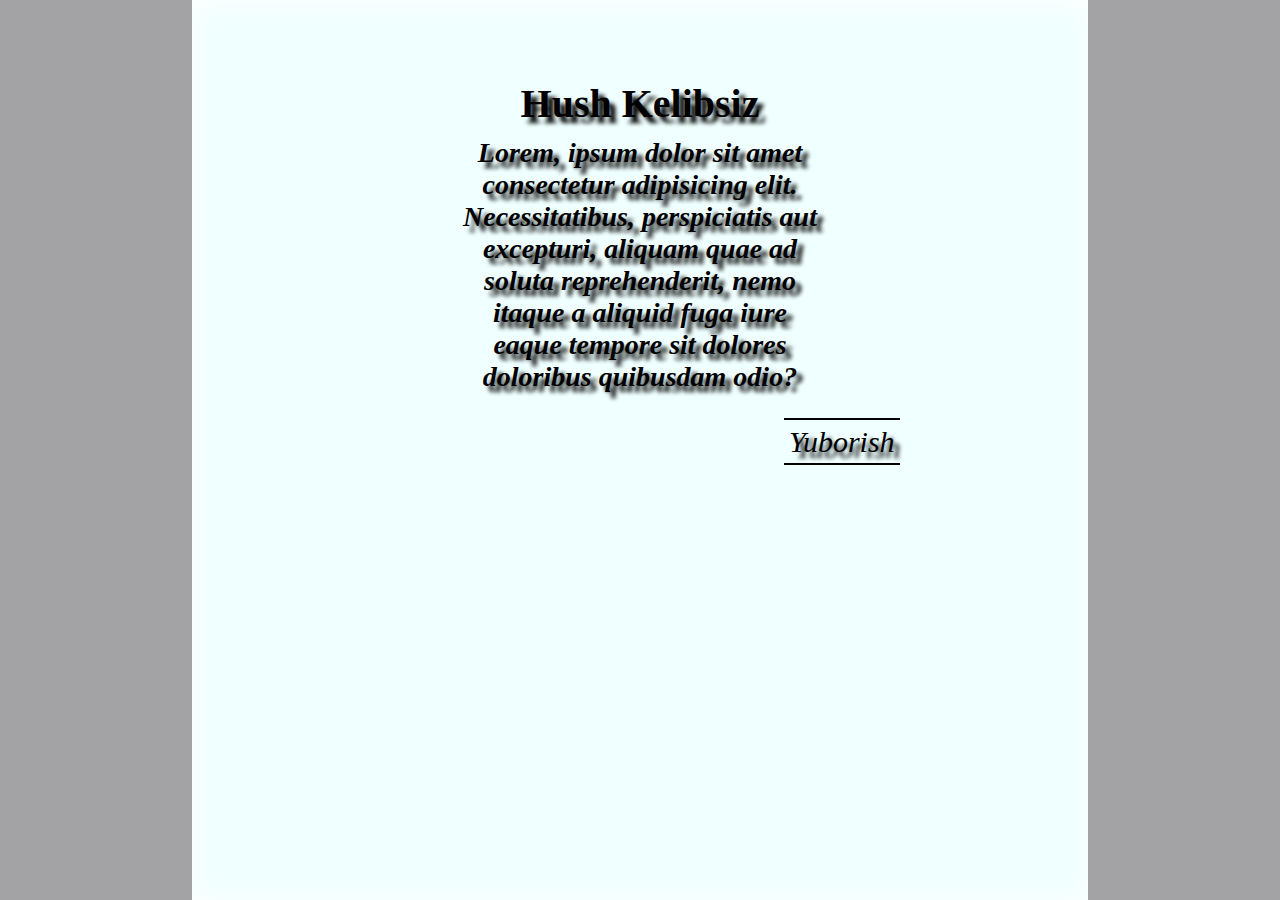
<file: index.html>
<!DOCTYPE html>
<html lang="en">
<head>
    <meta charset="UTF-8">
    <meta http-equiv="X-UA-Compatible" content="IE=edge">
    <meta name="viewport" content="width=device-width, initial-scale=1.0">
   <link rel="stylesheet" href="style.css">
    <title>darslar</title>
</head>
<body>
    <header>
            <div class="block">
                <h1>Hush  Kelibsiz</h1>
                <i><p>Lorem, ipsum dolor sit amet consectetur adipisicing elit. Necessitatibus, perspiciatis aut excepturi, aliquam quae ad soluta reprehenderit, nemo itaque a aliquid fuga iure eaque tempore sit dolores doloribus quibusdam odio?</p></i>
                <div class="button">
                    <i>Yuborish</i>
                </div>
            </div>
    </header>
</body>
</html>
</file>
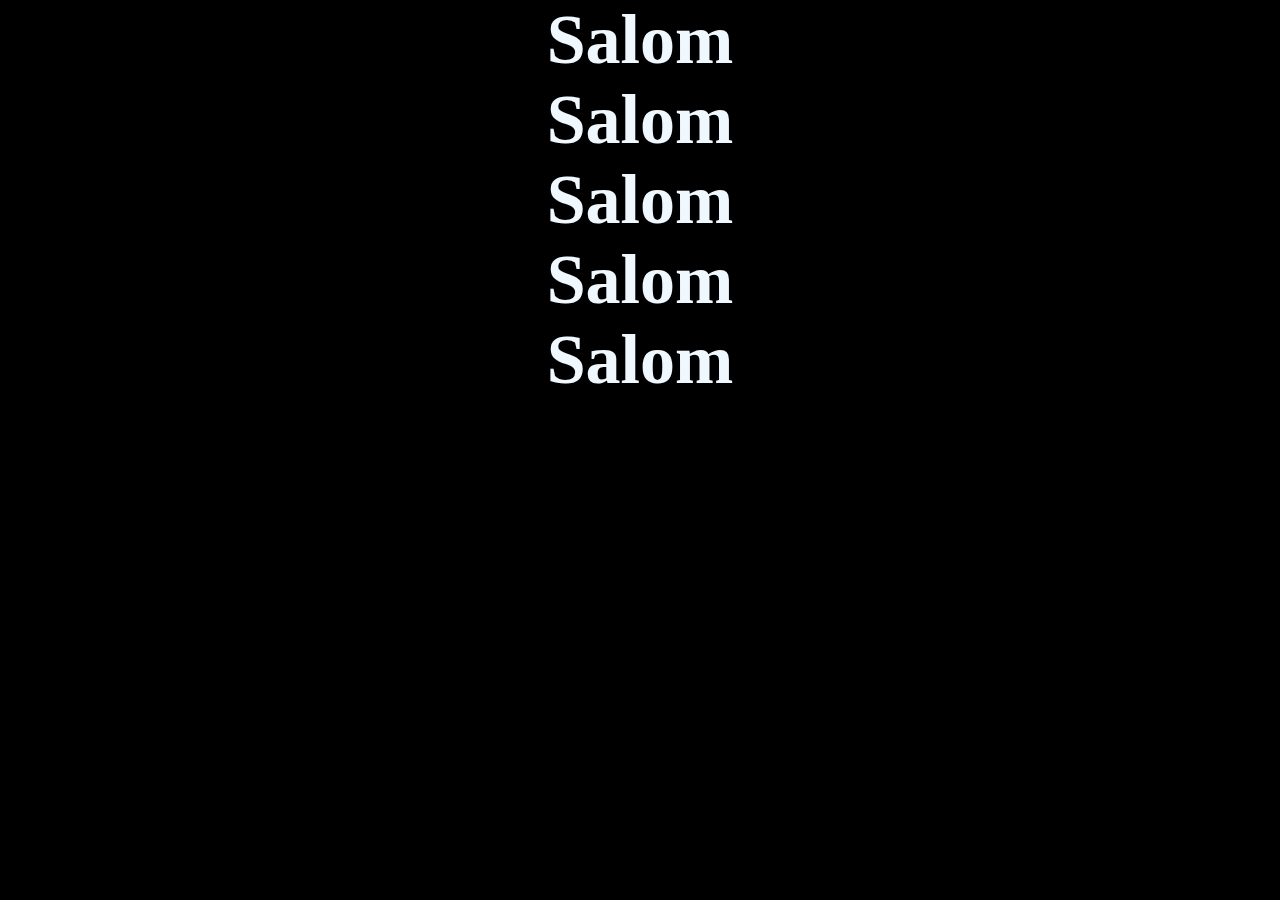
<file: 2-dars/index.html>
<!DOCTYPE html>
<html lang="en">
<head>
    <meta charset="UTF-8">
    <meta http-equiv="X-UA-Compatible" content="IE=edge">
    <meta name="viewport" content="width=device-width, initial-scale=1.0">
    <link rel="stylesheet" href="style.css">
    <title>Darslari_salom</title>
</head>
<body>
    <h1>Salom</h1>
    <h2>Salom</h2>
    <h3>Salom</h3>
    <h4>Salom</h4>
    <h5>Salom</h5>
</body>
</html>
</file>
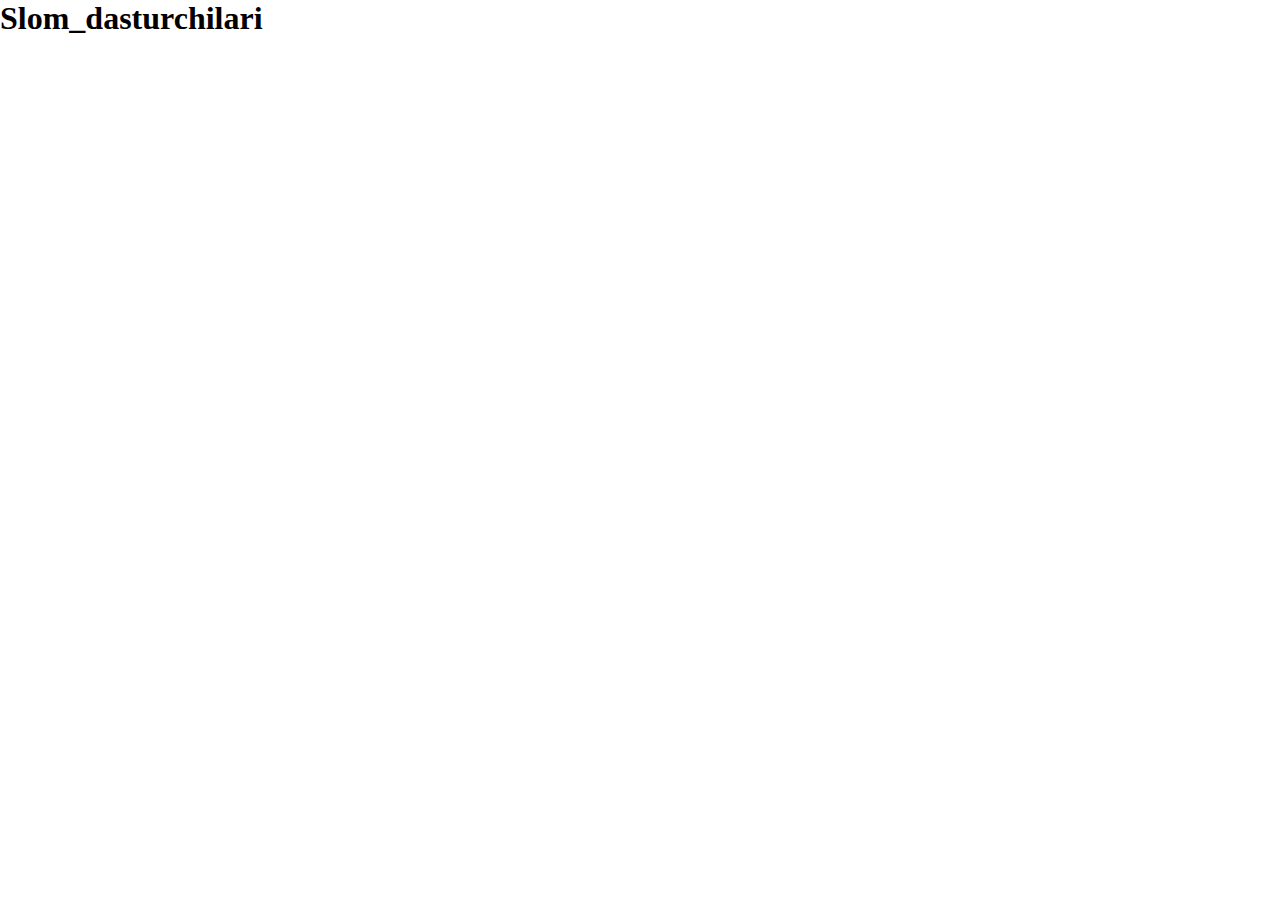
<file: 3-dars/index.html>
<!DOCTYPE html>
<html lang="en">
<head>
    <meta charset="UTF-8">
    <meta http-equiv="X-UA-Compatible" content="IE=edge">
    <meta name="viewport" content="width=device-width, initial-scale=1.0">
    <link rel="stylesheet" href="style.css">
    <title>Darslar</title>
</head>
<body>
    <h1>Slom_dasturchilari</h1>
</body>
</html>
</file>
<file: style.css>
*{
    margin: 0;
    padding: 0;
    box-sizing: border-box;
}
body{
    width: 100%;
    height: 100%;
    background-color: rgba(5, 6, 13, 0.367);
}
header{
    width: 70%;
    height: 100vh;
    background-color: azure;
    margin: 0 auto;
    padding: 70px;
    box-shadow: 2px 2px 30px inset white;
}
.block{
    width: 100%;
    padding: 0 200px 0 200px;
}
.block h1{
    text-align: center;
    padding: 10px;
    font-size: 40px;
    font-weight: 800;
    text-shadow: 6px 6px 4px black;
}
.block p{
    width: 100%;
    text-align: center;
    font-size: 28px;
    font-weight: 800;
    margin-bottom: 30px;
    text-shadow: 6px 6px 4px black;
}
.block .button{
    font-size: 30px;
    margin-left: 320px;
    margin-top: 10px;
    font-family: 'Times New Roman', Times, serif;
    background-color: azure;
    border: 2px solid azure;
    text-shadow: 6px 6px 4px black;
}
.block .button i{
    border-top: 2px solid black;
    padding: 5px;
    border-bottom: 2px solid black;
    transition: 0.20s;
}
.block .button i:hover{
    border-left: 2px solid black;
    border-right: 2px solid  black;
    border-top: 2px solid azure;
    padding: 5px;
    border-bottom: 2px solid azure;
}
</file>
<file: 2-dars/style.css>
*{
    margin: 0;
    padding: 0;
    box-sizing: border-box;
}
body{
    width: 100%;
    height: 100%;
    text-align: center;
    margin: 0 auto;
    background-color: #000;
}
h1{
    text-align: center;
    color: aliceblue;
    font-size: 70px;
}

h2{
    text-align: center;
    color: aliceblue;
    font-size: 70px;
}
h3{
    text-align: center;
    color: aliceblue;
    font-size: 70px;
}
h4{
    text-align: center;
    color: aliceblue;
    font-size: 70px;
}
h5{
    text-align: center;
    color: aliceblue;
    font-size: 70px;
}
</file>
<file: 3-dars/style.css>
*{
    margin: 0;
    padding: 0;
    box-sizing: border-box;

}
</file>
